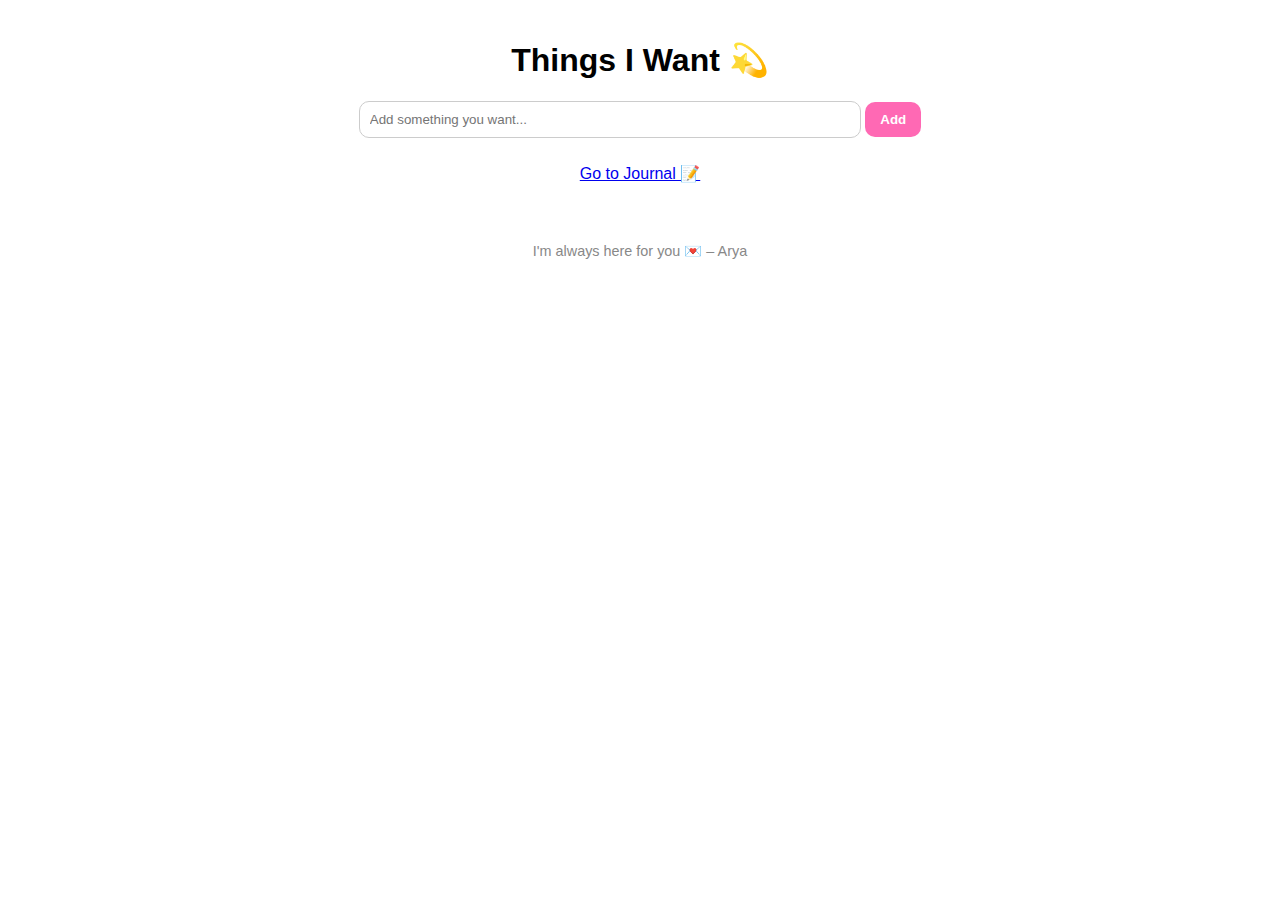
<file: index.html>
<!DOCTYPE html>
<html lang="en">
<head>
  <meta charset="UTF-8" />
  <meta name="viewport" content="width=device-width, initial-scale=1.0" />
  <title>My Baby’s Wishlist 💖</title>
  <link rel="stylesheet" href="style.css" />
</head>
<body class="wishlist">
  <div class="container">
    <h1>Things I Want 💫</h1>
    <input type="text" id="itemInput" placeholder="Add something you want..." />
    <button onclick="addItem()">Add</button>
    <ul id="wishlist"></ul>
    <a href="journal.html" class="switch">Go to Journal 📝</a>
  </div>
  <footer id="footer">I'm always here for you 💌 – Arya</footer>

  <!-- Use module for Firebase imports -->
  <script type="module" src="script.js"></script>
</body>
</html>
</file>
<file: style.css>
body {
  font-family: 'Segoe UI', sans-serif;
  margin: 0;
  padding: 0;
  transition: background-color 0.5s, color 0.5s;
}

/* Theme Styles */
body.light {
  background-color: #fff;
  color: #333;
}
body.night {
  background-color: #111;
  color: #eee;
}
body.cute {
  background-color: #fff0f5;
  color: #a52a5a;
}

.container {
  max-width: 600px;
  margin: auto;
  padding: 20px;
  text-align: center;
}

input[type="text"] {
  padding: 10px;
  width: 80%;
  margin-bottom: 10px;
  border-radius: 10px;
  border: 1px solid #ccc;
}

button {
  padding: 10px 15px;
  border: none;
  border-radius: 10px;
  background-color: #ff69b4;
  color: white;
  font-weight: bold;
  cursor: pointer;
}

button:hover {
  background-color: #ff1493;
}

ul#wishlist {
  list-style: none;
  padding: 0;
  margin-top: 15px;
}

ul#wishlist li {
  padding: 10px;
  margin: 5px 0;
  background-color: #ffe6f2;
  border-radius: 12px;
  text-align: left;
  font-weight: bold;
  display: flex;
  align-items: center;
  gap: 10px;
}

.theme-toggle {
  margin-bottom: 15px;
}

.theme-toggle select {
  padding: 5px 10px;
  border-radius: 8px;
  font-weight: bold;
}

.countdown-box {
  background: #fff0f5;
  padding: 15px;
  border-radius: 15px;
  font-weight: bold;
  font-size: 1.2rem;
  color: #c2185b;
  margin-bottom: 20px;
  text-align: center;
  box-shadow: 0 0 12px rgba(255, 182, 193, 0.4);
}

footer {
  margin-top: 40px;
  text-align: center;
  font-size: 0.9rem;
  color: #888;
  cursor: pointer;
}

.floating-heart {
  animation: floatUp 4s ease-in forwards;
}

@keyframes floatUp {
  0% { transform: translateY(0); opacity: 1; }
  100% { transform: translateY(-150vh); opacity: 0; }
}

@keyframes fadeIn {
  from { opacity: 0; transform: scale(0.95); }
  to { opacity: 1; transform: scale(1); }
}
/* Journal Page Styling */
body.journal-page {
  background-color: #fffafc;
  color: #5a2a60;
  font-family: 'Georgia', serif;
}

.journal-container {
  max-width: 700px;
  margin: 50px auto;
  padding: 30px;
  background: #fff0f5;
  border-radius: 20px;
  box-shadow: 0 0 20px rgba(255, 182, 193, 0.3);
  text-align: center;
}

.journal-container h1 {
  margin-bottom: 20px;
  font-size: 2rem;
}

textarea#journalEntry {
  width: 100%;
  height: 250px;
  padding: 15px;
  border: 2px solid #ffb6c1;
  border-radius: 15px;
  font-size: 1rem;
  resize: vertical;
  background: #fff;
  box-shadow: inset 0 0 10px rgba(255, 192, 203, 0.2);
}

.journal-actions {
  margin-top: 20px;
  display: flex;
  justify-content: space-between;
  align-items: center;
}

.journal-actions button {
  padding: 10px 20px;
  background-color: #ff69b4;
  border: none;
  border-radius: 12px;
  color: white;
  font-weight: bold;
  cursor: pointer;
}

.journal-actions button:hover {
  background-color: #ff1493;
}

.save-msg {
  margin-top: 10px;
  font-weight: bold;
  color: #c2185b;
}
</file>
